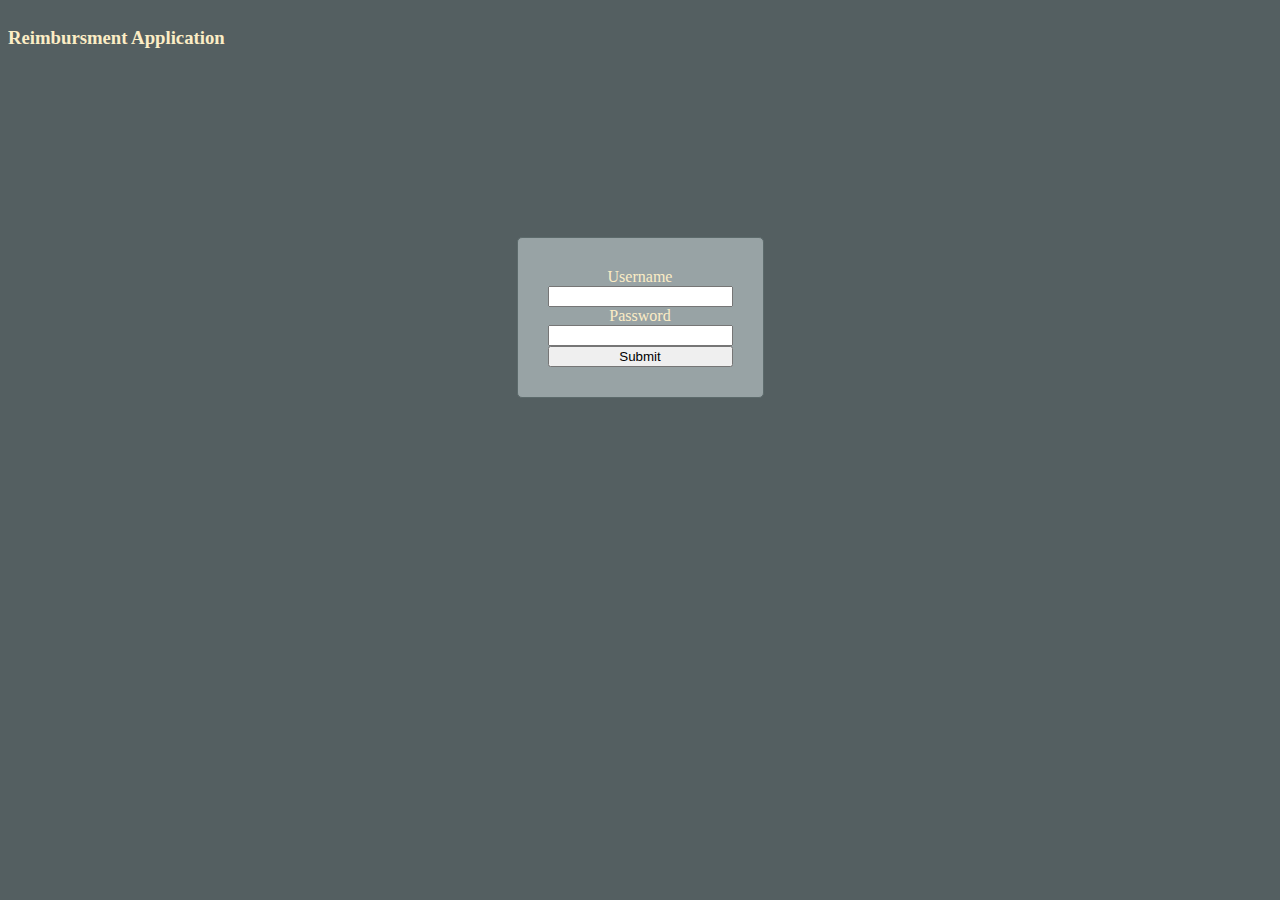
<file: Reimbursement-Application/target/classes/index.html>
<!DOCTYPE html>
<html lang="en">
<head>
    <title>Reimbursment</title>
    <link href="https://cdn.jsdelivr.net/npm/bootstrap@5.1.0/dist/css/bootstrap.min.css" rel="stylesheet" integrity="sha384-KyZXEAg3QhqLMpG8r+8fhAXLRk2vvoC2f3B09zVXn8CA5QIVfZOJ3BCsw2P0p/We" crossorigin="anonymous">
    <link rel="stylesheet" href="./styles/login.css">
</head>
<body>
    <!-- Nav bar -->
    <nav class="navbar navbar-expand-lg navbar-secondary bg-secondary">
        <div class="container-fluid">
          <h3 class="headerText" >Reimbursment Application</h3>
        </div>
      </nav>


      <!-- Display for if userpassword doesn't match -->
      <div class="login-error">
        <div id="incorrect"><h4>Your username or password was incorrect</h4></div>
      </div>

      
      <!-- Login form  BootStrap-->
      <div class="formContainer">
        <div id="spacer"></div>
        <div id="formHolder">
      <form class="login" id="login-form">
        <div class="mb-3">
          <label for="username" class="form-label">Username</label>
          <input type="username" class="form-control" id="username">
        </div>
        <div class="mb-3">
          <label for="password" class="form-label">Password</label>
          <input type="password" class="form-control" id="password">
        </div>
        <button  class="btn btn-primary" id="login-button">Submit</button>
      </form>
    </div>
      <div id="spacer"></div>
    </div>

    <script src="./script/global.js"></script>
    <script src="./script/login.js"></script>
</body>
</html>
</file>
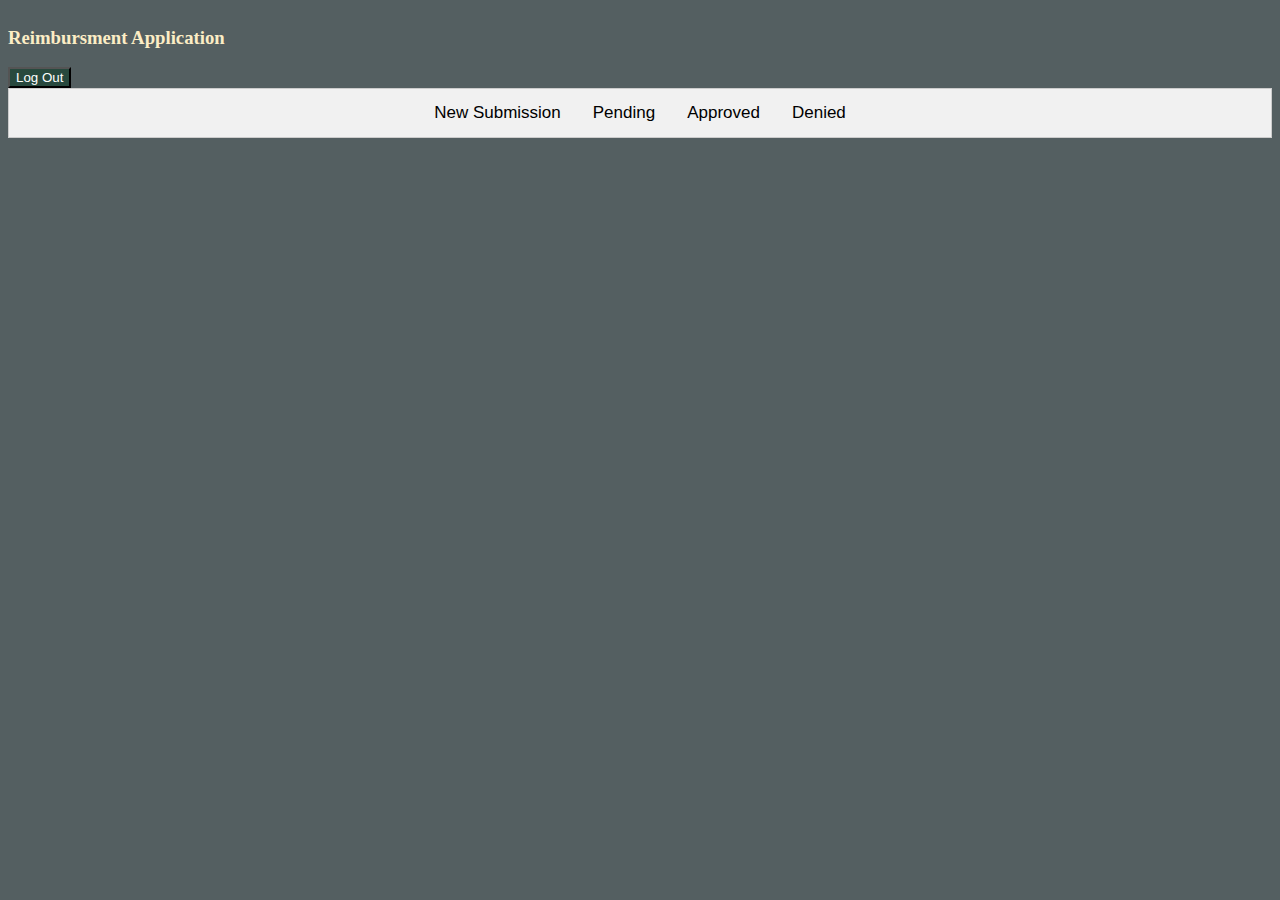
<file: Reimbursement-Application/target/classes/employee/index.html>
<!DOCTYPE html>
<html lang="en">
<head>
    <title>Employee</title>
    <link href="https://cdn.jsdelivr.net/npm/bootstrap@5.1.0/dist/css/bootstrap.min.css" rel="stylesheet" integrity="sha384-KyZXEAg3QhqLMpG8r+8fhAXLRk2vvoC2f3B09zVXn8CA5QIVfZOJ3BCsw2P0p/We" crossorigin="anonymous">
    <link rel="stylesheet" href="../styles/employee.css">
</head>
<body>
    <!-- Nav bar -->
    <nav class="navbar navbar-expand-lg navbar-secondary bg-secondary">
      <div class="container-fluid">
        <h3 class="headerText" >Reimbursment Application</h3>
        <button id="logout-btn">Log Out</button>
      </div>
    </nav>


          <!-- w3 school tabs -->
          <div class="tab">
            <button class="tablinks" onclick="openCity(event, 'New')">New Submission</button>
            <button class="tablinks" onclick="openCity(event, 'Pending')">Pending</button>
            <button class="tablinks" onclick="openCity(event, 'Approved')">Approved</button>
            <button class="tablinks" onclick="openCity(event, 'Denied')">Denied</button>
          </div>
          
          <!-- Shows tab for the new reimbursment submittion -->
          <div id="New" class="tabcontent">
            <form id="newReimbur">
              <div class="new-form">
                <div class="form-header">
                  <h4>New Reimbursment</h4>
                </div>
                <div>
                  <input type="text" id="newDescription" placeholder="Description of Reimbursment"/>
                </div>
                <div>
                  <input type="number" step="0.01" id="newAmount" placeholder="$amount of reimbursment"/>
                </div>
                <div class="input-group mb-3">
                  <label class="input-group-text" for="inputGroupSelect01">Type</label>
                  <select class="form-select" id="inputGroupSelect01">
                    <option selected>Please select type</option>
                    <option value="1">Lodging</option>
                    <option value="2">Travel</option>
                    <option value="3">Food</option>
                    <option value="4">Other</option>
                  </select>
                </div>
                <button class="add" id="addReimburBtn">Submit</button>
            </div>
          </form>
          </div>

          <!-- Shows all employees pending -->
          <div id="Pending" class="tabcontent">
            <div id="pendingReimb">
              <div class="reimburList" id="reimburList"></div>
            </div>
          </div>
          <!-- Shows all employees Approved -->
          <div id="Approved" class="tabcontent">
            <div id="approvedReimb">
              <div class="approvedList" id="approvedList"></div>
            </div>
          </div>
          <!-- Shows all employees Denied -->
          <div id="Denied" class="tabcontent">
            <div id="deniedReimb">
              <div class="deniedList" id="deniedList"></div>
            </div>
          </div>




          <script src="../script/global.js"></script>
          <script src="../script/employee.js"></script>
          <script src="https://cdn.jsdelivr.net/npm/bootstrap@5.1.0/dist/js/bootstrap.bundle.min.js" integrity="sha384-U1DAWAznBHeqEIlVSCgzq+c9gqGAJn5c/t99JyeKa9xxaYpSvHU5awsuZVVFIhvj" crossorigin="anonymous"></script>

</body>
</html>
</file>
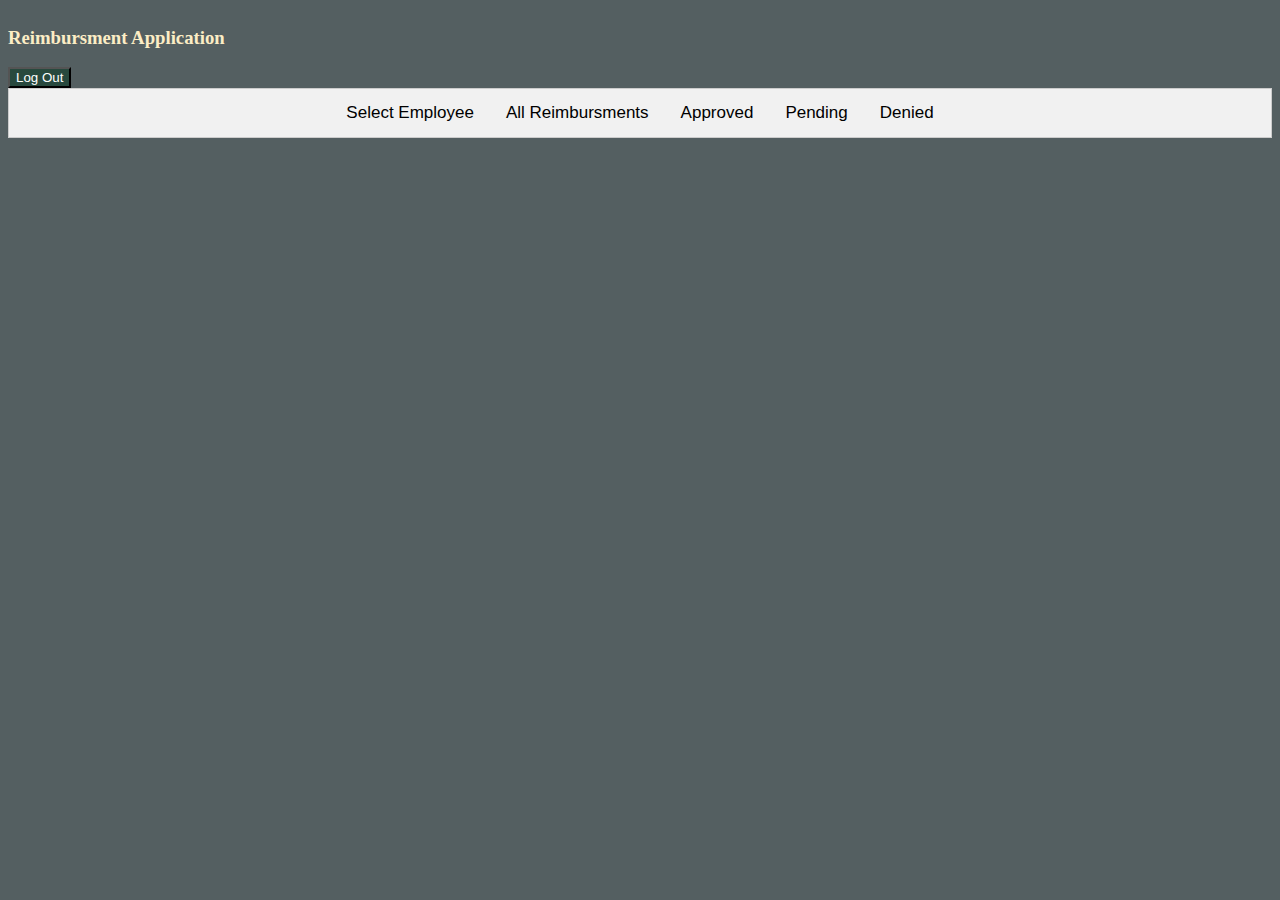
<file: Reimbursement-Application/target/classes/financeManager/index.html>
<!DOCTYPE html>
<html lang="en">
<head>
    <title>finance Manager</title>
    <link href="https://cdn.jsdelivr.net/npm/bootstrap@5.1.0/dist/css/bootstrap.min.css" rel="stylesheet" integrity="sha384-KyZXEAg3QhqLMpG8r+8fhAXLRk2vvoC2f3B09zVXn8CA5QIVfZOJ3BCsw2P0p/We" crossorigin="anonymous">
    <link rel="stylesheet" href="../styles/fmanager.css">

</head>
<body>
    <!-- Nav bar -->
    <nav class="navbar navbar-expand-lg navbar-secondary bg-secondary">
      <div class="container-fluid">
        <h3 class="headerText" >Reimbursment Application</h3>
        <button id="logout-btn">Log Out</button>
      </div>
    </nav>


                    <!-- w3 school tabs -->
                    <div class="tab">
                      <!-- Tab Options -->
                      <button class="tablinks" onclick="openReimb(event, 'SelectEmpl')">Select Employee</button>
                      <button class="tablinks" onclick="openReimb(event, 'AllReimb')">All Reimbursments</button>
                      <button class="tablinks" onclick="openReimb(event, 'Approved')">Approved</button>
                      <button class="tablinks" onclick="openReimb(event, 'Pending')">Pending</button>
                      <button class="tablinks" onclick="openReimb(event, 'Denied')">Denied</button>
                    </div>

                    <!-- Select Employee Filters the reimbursments shown -->
                    <div id="SelectEmpl" class="tabcontent">
                      <div id="selectEmployee">
                        <div class="input-group mb-3">
                          <div id="holderDrop">
                          <label class="input-group-text" for="inputGroupSelect01">Select Employee</label>
                          <select class="form-select" id="inputGroupSelect01">
                            <option selected>Please select type</option>
                          </select>
                        </div>
                        <div>
                        <button class="add" id="filterReimb">Submit</button>
                      </div>
                    </div>
                      </div>
                    </div>


                    <!-- If you select to filter by employee these tabs will update -->
                    <!-- Shows all employees Reimbursments -->
                    <div id="AllReimb" class="tabcontent">
                      <div id="pendingReimb">
                        <div class="AllReimburList" id="AllReimburList"></div>
                      </div>
                    </div>
                    
                    <!-- Shows all employees Approved ones -->
                    <div id="Approved" class="tabcontent">
                      <div id="approvedReimb">
                        <div class="approvedList" id="approvedList"></div>
                      </div>
                    </div>
                    <!-- Shows all employees Pending ones -->
                    <div id="Pending" class="tabcontent">
                      <div id="pendingReimb">
                        <div class="reimburList" id="reimburList"></div>
                      </div>
                    </div>
                    <!-- Shows all employees Denied ones -->
                    <div id="Denied" class="tabcontent">
                      <div id="deniedReimb">
                        <div class="deniedList" id="deniedList"></div>
                      </div>
                    </div>
          

          <script src="../script/global.js"></script>
          <script src="../script/financeManager.js"></script>
</body>
</html>
</file>
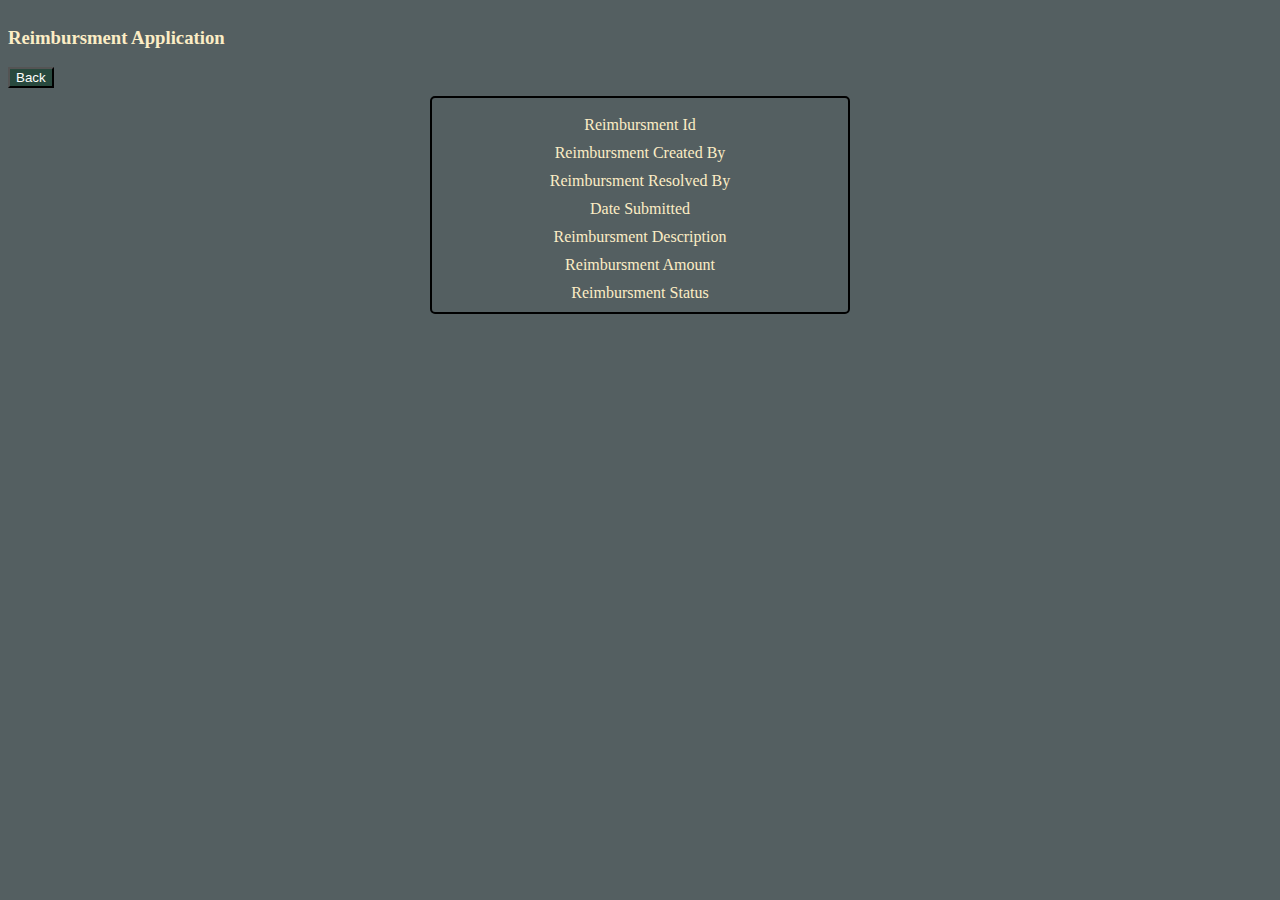
<file: Reimbursement-Application/target/classes/reimbursment/index.html>
<!DOCTYPE html>
<html lang="en">
<head>
    <title>Reimbursment</title>
    <link href="https://cdn.jsdelivr.net/npm/bootstrap@5.1.0/dist/css/bootstrap.min.css" rel="stylesheet" integrity="sha384-KyZXEAg3QhqLMpG8r+8fhAXLRk2vvoC2f3B09zVXn8CA5QIVfZOJ3BCsw2P0p/We" crossorigin="anonymous">
    <link rel="stylesheet" href="../styles/reimbursment.css">

</head>
<body>
    <!-- Nav bar -->
    <nav class="navbar navbar-expand-lg navbar-secondary bg-secondary">
      <div class="container-fluid">
        <h3 class="headerText" >Reimbursment Application</h3>
        <button id="back-btn">Back</button>
      </div>
    </nav>

    <!-- Display the reimbursments -->
          <div class="reimburFullDetail">
            <div id="spacer">
            <div class= "fullDetail" id="fullDetail">
              <div class="reimburIdinfo">
                <span>Reimbursment Id</span>
                <div class="detail" id="reimbursmentIdLoc"></div>
                <span>Reimbursment Created By</span>
                <div class="detail" id="reimbursmentAuthorLoc"></div>
                <span>Reimbursment Resolved By</span>
                <div class="detail" id="reimbursmentResolverLoc"></div>
                <span>Date Submitted</span>
                <div class="detail" id="reimbursmentDateLoc"></div>
                <span>Reimbursment Description</span>
                <div class="detail" id="reimbursmentDecripLoc"></div>
                <span>Reimbursment Amount</span>
                <div class="detail" id="reimbursmentAmountLoc"></div>
                <span>Reimbursment Status</span>
                <div class="detail" id="reimbursmentStatLoc"></div>
              </div>
          </div>
          </div>
              
          </div>
          <script src="../script/global.js"></script>
          <script src="../script/reimbursment.js"></script>
</body>
</html>
</file>
<file: Reimbursement-Application/target/classes/styles/login.css>
body{
    display: flex;
    flex-direction: column;
    justify-content: space-evenly;
    background-color: #545F61;
    color: #FCEDC5;
}
#incorrect{
    display: flex;
    justify-content: space-evenly;
    visibility: hidden;
    background-color: black;
}
.formContainer{
    display: flex;
    justify-content: space-around;
    margin-top: 20px;

    
}

#container-fluid{
    background-color: #98A3A5;
    color: #FCEDC5;
    display: flex;
    justify-content: space-around;
    height: 100px;
}
.headerText{
    color: #FCEDC5;
   
}

.login{
    min-width: 45%; 
}
.login-error{
    height: 100px;
    display: flex;
    justify-content: center;
    padding-top: 50px;
    color: red;
}
#login-form{
    display: flex;
    flex-direction: column;
    justify-content: center;
    border: #5C6A6B solid 1px;
    padding: 30px;
    border-radius: 5px;
    background-color: #98A3A5;
  
}
.form-label{
    display: flex;
    justify-content: center;
}
</file>
<file: Reimbursement-Application/target/classes/styles/employee.css>
/* Style the tab */
.tab {
  overflow: hidden;
  border: 1px solid #ccc;
  background-color: #f1f1f1;
}

/* Style the buttons inside the tab */
.tab button {
  background-color: inherit;
  float: left;
  border: none;
  outline: none;
  cursor: pointer;
  padding: 14px 16px;
  transition: 0.3s;
  font-size: 17px;
}

/* Change background color of buttons on hover */
.tab button:hover {
  background-color: #ddd;
}

/* Create an active/current tablink class */
.tab button.active {
  background-color: #ccc;
}

/* Style the tab content */
.tabcontent {
  display: none;
  padding: 6px 12px;
  border-top: none;
}
body{
  display: flex;
  flex-direction: column;
  justify-content: space-evenly;
  background-color: #545F61;
  color: #FCEDC5;
}
.tab{
  display: flex;
  justify-content: center;
}
#container-fluid{
  background-color: #98A3A5;
  color: #FCEDC5;
  display: flex;
  justify-content: space-around;
  height: 100px;
}
.headerText{
  color: #FCEDC5;
 
}
#pendingReimb{
  display: flex;
  flex-direction: column;
}
.list-of-reimb{
  display:flex;
  flex-direction: column;
  border: white 2px solid;
  width: 300px;
  margin: 15px;
  float: left;
  
}
.description, .amount, .status{
  display: flex;
  justify-content: center;

}
#newReimbur{
  display: flex;
  justify-content: space-around;

}
.form-header{
  display: flex;
  justify-content: center;
}
 #newDescription, #newAmount, .input-group{
  width: 300px;
  margin-top: 5px;
}
.add{

  width: 300px;
  margin-top: 20px;
} 
#logout-btn{
  background-color: #28493e;
  color: white;
}
.AllReimburList, .approvedList, .reimburList, .deniedList{
  display: flex;
  flex-direction: row;
  justify-content: space-evenly;
  flex-wrap: wrap;
}
</file>
<file: Reimbursement-Application/target/classes/styles/fmanager.css>
body{
    display: flex;
    flex-direction: column;
    justify-content: space-evenly;
    background-color: #545F61;
    color: #FCEDC5;
}
#container-fluid{
  background-color: #98A3A5;
  color: #FCEDC5;
  display: flex;
  justify-content: space-around;
  height: 100px;
}
.headerText{
  color: #FCEDC5;
 
}
.tab{
  display: flex;
  justify-content: center;
}
/* Style the tab */
.tab {
    overflow: hidden;
    border: 1px solid #ccc;
    background-color: #f1f1f1;
  }
  
  /* Style the buttons inside the tab */
  .tab button {
    background-color: inherit;
    float: left;
    border: none;
    outline: none;
    cursor: pointer;
    padding: 14px 16px;
    transition: 0.3s;
    font-size: 17px;
  }
  
  /* Change background color of buttons on hover */
  .tab button:hover {
    background-color: #ddd;
  }
  
  /* Create an active/current tablink class */
  .tab button.active {
    background-color: #ccc;
  }
  
  /* Style the tab content */
  .tabcontent {
    display: none;
    padding: 6px 12px;
    border-top: none;
  }
  .AllReimburList, .approvedList, .reimburList, .deniedList{
    display: flex;
    flex-direction: row;
    justify-content: space-evenly;
    flex-wrap: wrap;
  }
  .allReCond, .allAppElm, .allPending, .allDeniedElm{
    display:flex;
    flex-direction: column;
    border: white 2px solid;
    border-radius: 5px;
    width: 300px;
    margin: 15px;
    float: left;
  }
  .description, .amount, .statue{
    display: flex;
    justify-content: center;
  
  }
  .statue{
    margin-bottom: 5px;
  }
  #view-reimburAll, #view-reimburP, #view-reimburA , #view-reimburD{
    max-width: 100px;
    margin-left: 100px;
  }
  #logout-btn{
  background-color: #28493e;
  color: white;
}
.input-group{
  display: flex;
  flex-direction: column;
  align-items: center;
}
#holderDrop{
  width: 400px;
}
#SelectEmpl{
  margin-top: 10px;
}
</file>
<file: Reimbursement-Application/target/classes/styles/reimbursment.css>
body{
    display: flex;
    flex-direction: column;
    justify-content: space-evenly;
    background-color: #545F61;
    color: #FCEDC5;
}
#container-fluid{
  background-color: #98A3A5;
  color: #FCEDC5;
  display: flex;
  justify-content: space-around;
  height: 100px;
}
.headerText{
  color: #FCEDC5;
 
}
#fullDetail{
    display: flex;
    flex-direction: column;
    justify-content: center;
    padding: 8px;
    padding-bottom: 10px;
    border: solid black 2px;
    border-radius: 5px;
}
.reimburIdinfo{
    display: flex;
    flex-direction: column;
    justify-content: center;
    max-width: 600px;
}
.list-of-reimb{
    padding-left: 100px;
    padding-right: 100px;
}
#denied-btn, #approved-btn{
    margin-left: 100px;
    margin: 15px;
    width: 100px;
}
.detail{
    background-color: beige;
    color: black;
    width: 400px;
}
#spacer{
    display: flex;
    justify-content: center;
    margin-top: 8px;
}
#back-btn{
    background-color: #28493e;
    color: white;
}
.detail{
    display: flex;
    justify-content: center;
}
span{
    text-align: center;
    margin-top: 10px;
}
</file>
